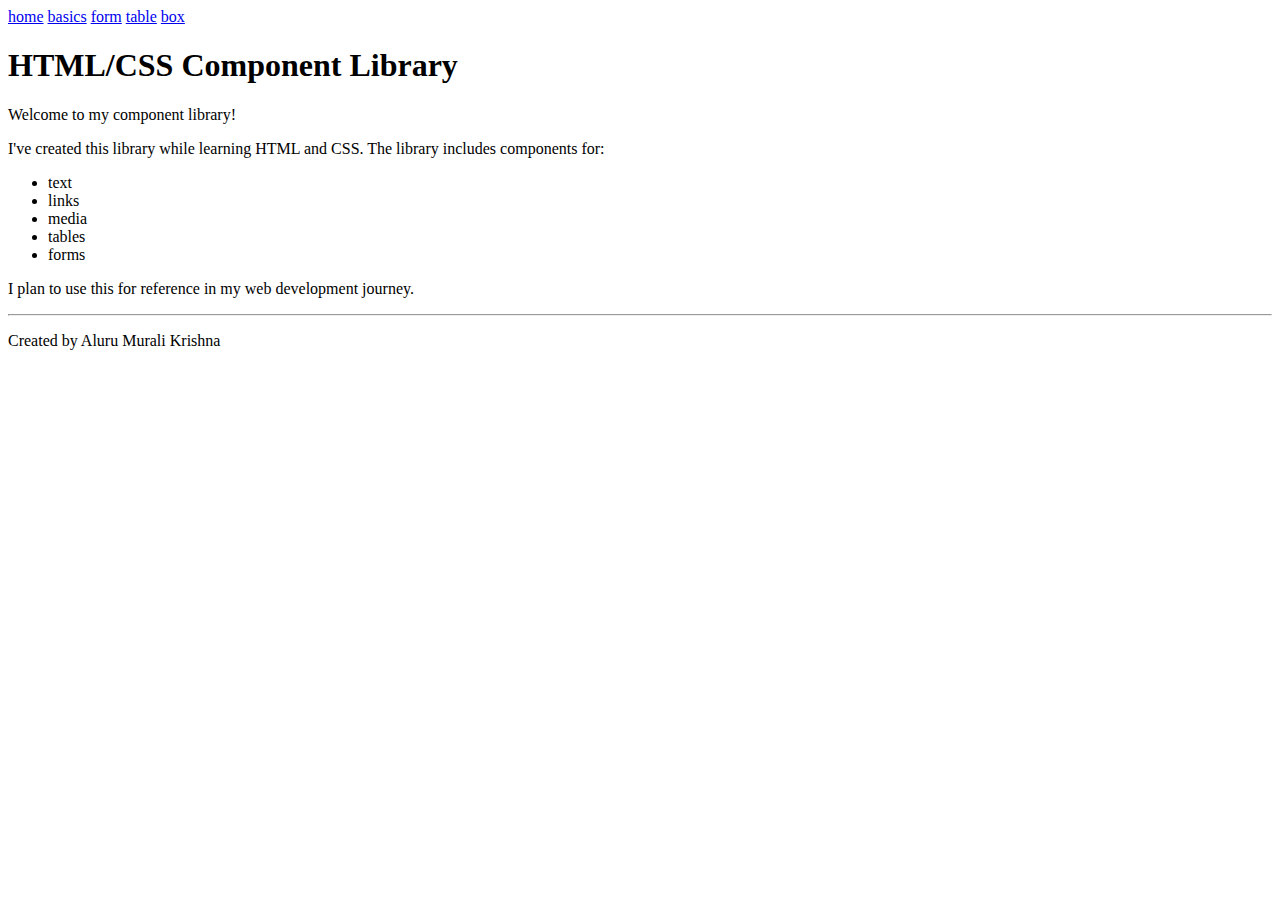
<file: home.html>
<!DOCTYPE html>
<html lang="en">
<head>
    <meta charset="UTF-8">
    <meta name="viewport" content="width=device-width, initial-scale=1.0">
    <title>Home</title>
</head>
<body>
    <nav>
        <a href="home.html">home</a>
        <a href="basics.html">basics</a>
        <a href="form.html">form</a>
        <a href="table.html">table</a>
        <a href="box.html">box</a>
    </nav>
    
    <h1>HTML/CSS Component Library</h1>
    
    <p>Welcome to my component library!</p>
    <p>I've created this library while learning HTML and CSS. The library includes components for:</p>
    <ul>
        <li>text</li>
        <li>links</li>
        <li>media</li>
        <li>tables</li>
        <li>forms</li>
    </ul>
    <p>I plan to use this for reference in my web development journey.</p>
    <hr>
    <p>Created by Aluru Murali Krishna</p>
</body>
</html>
</file>
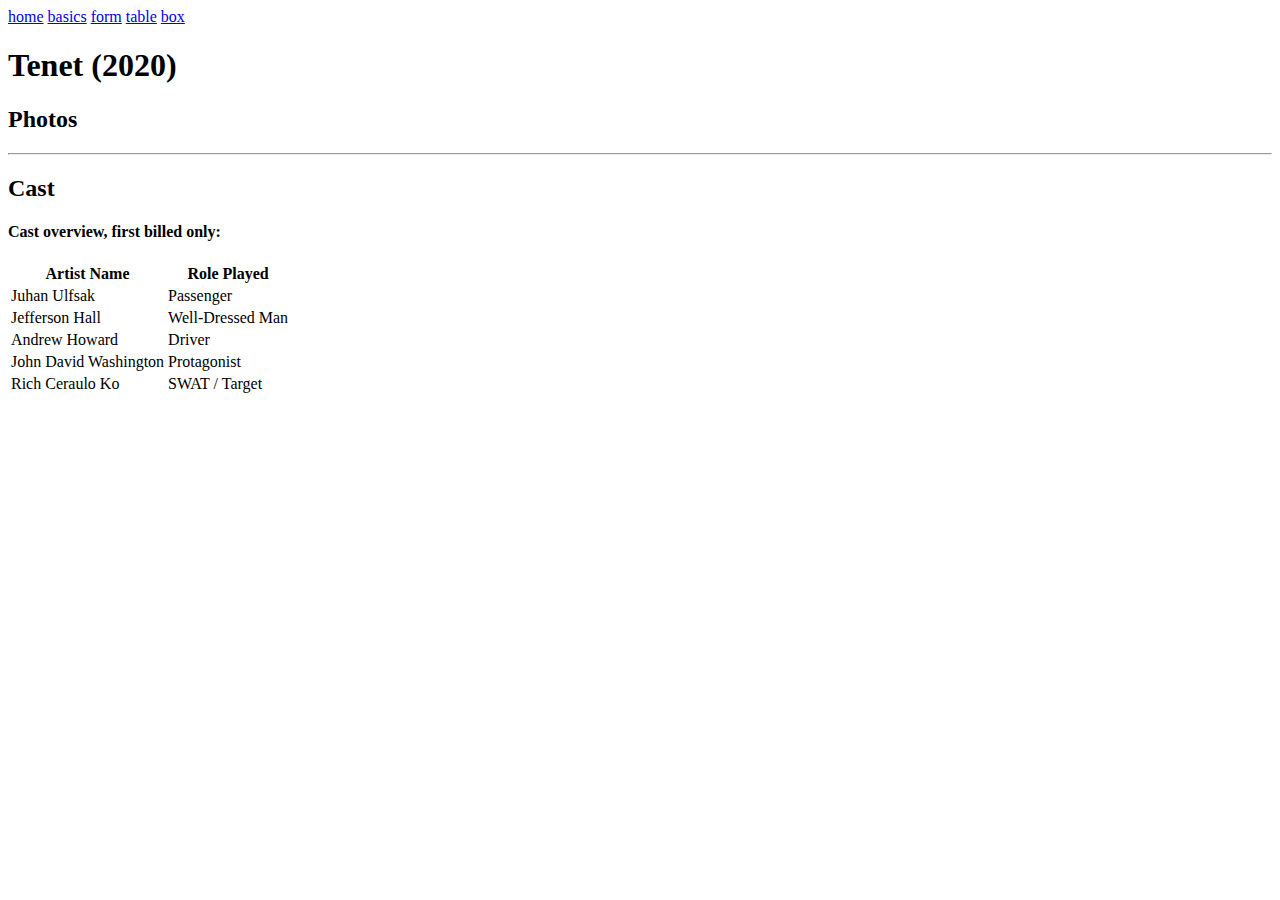
<file: table.html>
<!DOCTYPE html>
<html lang="en">
<head>
    <meta charset="UTF-8">
    <meta name="viewport" content="width=device-width, initial-scale=1.0">
    <title>HTML Table</title>
</head>
<body>
    <nav>
        <a href="home.html">home</a>
        <a href="basics.html">basics</a>
        <a href="form.html">form</a>
        <a href="table.html">table</a>
        <a href="box.html">box</a>
    </nav>
    
    <h1>Tenet (2020)</h1>
    
    <h2>Photos</h2>
    
    <hr>
    <h2>Cast</h2>
    <h4>Cast overview, first billed only:</h4>
    
    <table>
        <thead>
            <tr>
                <th>Artist Name</th>
                <th>Role Played</th>
            </tr>
        </thead>
        <tbody>
            <tr>
                <td>Juhan Ulfsak</td>
                <td>Passenger</td>
            </tr>
            <tr>
                <td>Jefferson Hall</td>
                <td>	Well-Dressed Man</td>
            </tr>
            <tr>
                <td>Andrew Howard</td>
                <td>Driver</td>
            </tr>
            <tr>
                <td>John David Washington</td>
                <td>Protagonist</td>
            </tr>
            <tr>
                <td>Rich Ceraulo Ko</td>
                <td>SWAT / Target</td>
            </tr>
        </tbody>
    </table>
</body>
</html>
</file>
